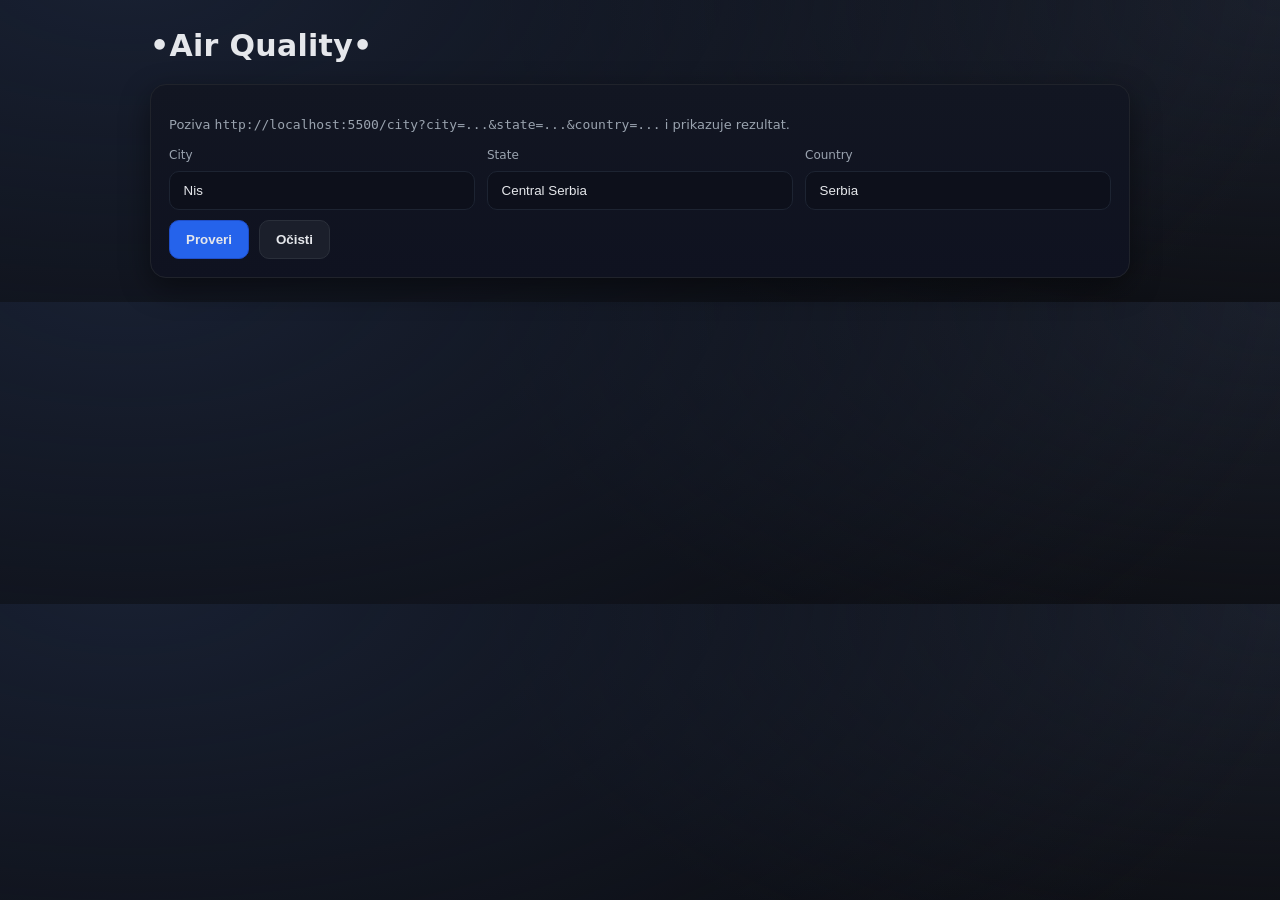
<file: SysProgDRUGI/frontEND/index.html>
<!doctype html>
<html lang="sr">
<head>
  <meta charset="utf-8" />
  <meta name="viewport" content="width=device-width, initial-scale=1" />
  <title>•Air Quality•</title>
  <style>
    :root{
      --bg:#0b0c10; --panel:#111319; --muted:#9aa3af; --text:#e5e7eb;
      --accent:#6ee7b7; --border:#20232b; --ring:#2a2f3a;
      --shadow: 0 10px 30px rgba(0,0,0,.45);
    }
    *{box-sizing:border-box}
    body{
      margin:0; background:radial-gradient(1200px 600px at 10% -10%, #182032, transparent),
                 radial-gradient(800px 400px at 100% 0, #1a1f2b, transparent), var(--bg);
      font-family: ui-sans-serif, system-ui, -apple-system, "Segoe UI", Roboto, Arial;
      color:var(--text); line-height:1.45; padding:24px;
    }
    .container{max-width:980px; margin:0 auto}
    header{display:flex; align-items:center; justify-content:space-between; gap:12px; margin-bottom:16px}
    h1{margin:0; font-size:clamp(22px, 3vw, 30px); letter-spacing:.3px}
    .panel{background:linear-gradient(180deg, #121622, #0f1220); border:1px solid var(--border); border-radius:16px; box-shadow:var(--shadow)}
    .panel .inner{padding:18px}
    .row{display:grid; grid-template-columns:repeat(3, minmax(180px, 1fr)); gap:12px}
    label{display:block; font-size:12px; color:var(--muted); margin-bottom:6px}
    input{width:100%; padding:.7rem .85rem; background:#0d101b; color:var(--text); border:1px solid #1d2432; border-radius:10px; outline:none}
    input:focus{border-color:#374151; box-shadow:0 0 0 4px #0b1226}
    .actions{display:flex; gap:10px; margin-top:10px; flex-wrap:wrap}
    button{border:0; cursor:pointer; border-radius:10px; padding:.7rem 1rem; font-weight:600; background:#1b1f2b; color:#e5e7eb; border:1px solid #2a2f3a; transition:.15s ease}
    button.primary{background:#2563eb; border-color:#1f4ec9}
    button:hover{transform:translateY(-1px)}
    button:disabled{opacity:.6; cursor:not-allowed; transform:none}
    .result{margin-top:18px}
    .card{border-top:1px solid var(--border)}
    .card .inner{padding:18px}
    .title{display:flex; align-items:center; justify-content:space-between; gap:12px; margin-bottom:10px}
    .subtitle{color:var(--muted); font-size:13px}
    .grid{display:grid; gap:10px; grid-template-columns: repeat(auto-fit, minmax(160px, 1fr))}
    .kpi{background:#0c0f19; border:1px solid #1b2130; padding:12px; border-radius:12px}
    .kpi small{display:block; color:var(--muted); margin-bottom:6px; font-size:12px}
    .pill{display:inline-flex; align-items:center; gap:8px; padding:.25rem .6rem; border-radius:999px; font-weight:700; border:1px solid rgba(255,255,255,.12); background:#0f1320; font-variant-numeric:tabular-nums}
    .aqi-good{background:#083c18; border-color:#0f6b2b; color:#c7f9cc}
    .aqi-mod{background:#3b3301; border-color:#7c6b06; color:#fff2b3}
    .aqi-usg{background:#432403; border-color:#9b5d14; color:#ffe0b3}
    .aqi-unh{background:#4a0f12; border-color:#b3262a; color:#ffd2d2}
    .aqi-very{background:#330a3b; border-color:#7a2ea1; color:#f3d8ff}
    .aqi-haz{background:#2b1107; border-color:#6b3a1f; color:#ffe2cc}
    .muted{color:var(--muted); font-size:13px}
    .json{white-space:pre-wrap; font-family: ui-monospace, SFMono-Regular, Menlo, Consolas, "Liberation Mono", monospace; background:#0b0e17; border:1px solid #1b2130; border-radius:12px; padding:14px; overflow:auto}
    .error{background:#2a0f12; border:1px solid #6e1f25; color:#ffd8d8; padding:.8rem 1rem; border-radius:12px; margin-top:12px}
    @media (max-width:640px){ .row{grid-template-columns:1fr} }
  </style>
</head>
<body>
  <div class="container">
    <header>
      <h1>•Air Quality•</h1>
    </header>

    <!-- FORM -->
    <section class="panel">
      <div class="inner">
        <p class="subtitle">Poziva <code>http://localhost:5500/city?city=...&state=...&country=...</code> i prikazuje rezultat.</p>

        <div class="row">
          <div>
            <label>City</label>
            <input id="city" placeholder="npr. Nis" />
          </div>
          <div>
            <label>State</label>
            <input id="state" placeholder="npr. Central Serbia" />
          </div>
          <div>
            <label>Country</label>
            <input id="country" placeholder="npr. Serbia" />
          </div>
        </div>

        <div class="actions">
          <button class="primary" id="btn">Proveri</button>
          <button id="btnClear">Očisti</button>
        </div>

        <div id="msg" class="error" style="display:none"></div>
      </div>
    </section>

    <!-- RESULT -->
    <section class="panel result" id="result" style="display:none">
      <div class="inner">
        <div class="title">
          <h2 id="place" style="margin:0; font-size:20px"></h2>
          <span class="muted" id="time"></span>
        </div>

        <div class="grid">
          <div class="kpi">
            <small>AQI (US)</small>
            <span id="aqi" class="pill">–</span>
          </div>
          <div class="kpi">
            <small>Glavni zagađivač</small>
            <div id="main">–</div>
          </div>
          <div class="kpi">
            <small>Temp (°C)</small>
            <div id="tp">–</div>
          </div>
          <div class="kpi">
            <small>Vlažnost (%)</small>
            <div id="hu">–</div>
          </div>
          <div class="kpi">
            <small>Pritisak (hPa)</small>
            <div id="pr">–</div>
          </div>
          <div class="kpi">
            <small>Vetar (m/s)</small>
            <div id="ws">–</div>
          </div>
        </div>

        <div style="margin-top:14px">
          <details>
            <summary class="muted">RAW JSON</summary>
            <pre id="raw" class="json"></pre>
          </details>
        </div>
      </div>
    </section>
  </div>

<script>
  // ========== helpers ==========
  const $ = sel => document.querySelector(sel);
  const enc = v => encodeURIComponent(String(v||"").trim());

  function aqiClass(aqi){
    if (aqi <= 50)  return 'aqi-good';
    if (aqi <= 100) return 'aqi-mod';
    if (aqi <= 150) return 'aqi-usg';
    if (aqi <= 200) return 'aqi-unh';
    if (aqi <= 300) return 'aqi-very';
    return 'aqi-haz';
  }

  function setLoading(is){
    const btn = $('#btn');
    btn.disabled = is;
    btn.textContent = is ? 'Učitavanje…' : 'Proveri';
  }

  function saveForm(){
    localStorage.setItem('aq_city', $('#city').value);
    localStorage.setItem('aq_state', $('#state').value);
    localStorage.setItem('aq_country', $('#country').value);
  }
  function loadForm(){
    $('#city').value = localStorage.getItem('aq_city') ?? 'Nis';
    $('#state').value = localStorage.getItem('aq_state') ?? 'Central Serbia';
    $('#country').value = localStorage.getItem('aq_country') ?? 'Serbia';
  }

  // ========== main ==========
  async function load(city, state, country){
    $('#msg').style.display = 'none';
    setLoading(true);
    try{
      const url = `http://localhost:5500/city?city=${enc(city)}&state=${enc(state)}&country=${enc(country)}`;
      const res = await fetch(url);
      if(!res.ok) throw new Error(`HTTP ${res.status}`);
      const data = await res.json();

      const d = data?.data ?? {};
      const p = d?.current?.pollution ?? {};
      const w = d?.current?.weather ?? {};

      $('#place').textContent = [d.city, d.state, d.country].filter(Boolean).join(', ');
      const ts = p.ts || w.ts;
      $('#time').textContent = ts ? new Date(ts).toLocaleString() : '—';

      const pill = $('#aqi');
      pill.textContent = p.aqius ?? '—';
      pill.className = `pill ${aqiClass(Number(p.aqius ?? 0))}`;

      $('#main').textContent = p.mainus ?? '—';
      $('#tp').textContent   = w.tp ?? '—';
      $('#hu').textContent   = w.hu ?? '—';
      $('#pr').textContent   = w.pr ?? '—';
      $('#ws').textContent   = w.ws ?? '—';

      $('#raw').textContent = JSON.stringify(data, null, 2);

      $('#result').style.display = 'block';
      saveForm();
    }catch(e){
      $('#msg').textContent = `Greška: ${e.message}`;
      $('#msg').style.display = 'block';
      $('#result').style.display = 'none';
    }finally{
      setLoading(false);
    }
  }

  // ========== events ==========
  $('#btn').onclick = () =>
    load($('#city').value, $('#state').value, $('#country').value);

  $('#btnClear').onclick = () => {
    $('#city').value = '';
    $('#state').value = '';
    $('#country').value = '';
    $('#result').style.display = 'none';
  };

  // init
  loadForm();
</script>
</body>
</html>
</file>
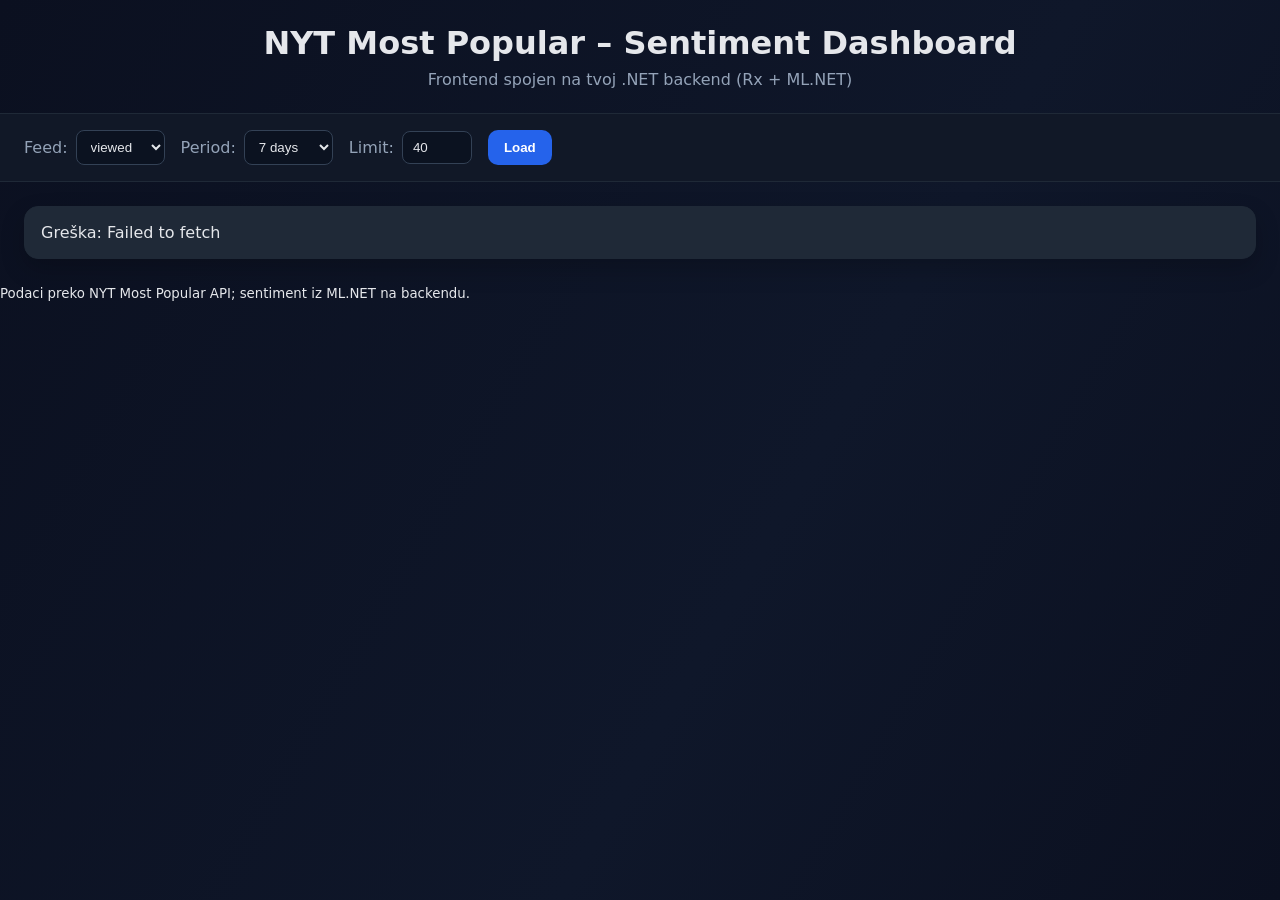
<file: SysProgTRECII/Frontend/web-sentiment/public/index.html>
<!doctype html>
<html lang="en">
<head>
  <meta charset="utf-8" />
  <meta name="viewport" content="width=device-width, initial-scale=1" />
  <title>NYT Most Popular – Sentiment Dashboard</title>
  <link rel="stylesheet" href="style.css" />
</head>
<body>
  <header>
    <h1>NYT Most Popular – Sentiment Dashboard</h1>
    <p>Frontend spojen na tvoj .NET backend (Rx + ML.NET)</p>
  </header>

  <section class="controls">
    <label>
      Feed:
      <select id="feed">
        <option value="viewed" selected>viewed</option>
        <option value="shared">shared</option>
        <option value="emailed">emailed</option>
      </select>
    </label>

    <label>
      Period:
      <select id="period">
        <option value="1">1 day</option>
        <option value="7" selected>7 days</option>
        <option value="30">30 days</option>
      </select>
    </label>

    <label>
      Limit:
      <input type="number" id="limit" value="40" min="1" max="100" />
    </label>

    <button id="loadBtn">Load</button>
  </section>

  <section id="stats" class="stats hidden"></section>
  <section id="grid" class="grid"></section>

  <footer>
    <small>Podaci preko NYT Most Popular API; sentiment iz ML.NET na backendu.</small>
  </footer>

  <script src="app.js"></script>
</body>
</html>
</file>
<file: SysProgTRECII/Frontend/web-sentiment/public/style.css>
* { box-sizing: border-box; }
:root {
  --bg: #0f172a;
  --panel: #111827;
  --text: #e5e7eb;
  --muted: #94a3b8;
  --pos: #10b981;
  --neg: #ef4444;
  --neu: #f59e0b;
  --card: #1f2937;
}
body { margin: 0; font-family: system-ui, Segoe UI, Roboto, Arial; color: var(--text);
  background: linear-gradient(120deg, #0b1020, #0f172a 60%, #0b1020); min-height: 100vh; }
header { padding: 24px; text-align: center; }
header h1 { margin: 0 0 8px; }
header p { color: var(--muted); margin: 0; }
.controls { display: flex; gap: 16px; padding: 16px 24px; align-items: center;
  background: var(--panel); border-top: 1px solid #1f2937; border-bottom: 1px solid #1f2937; }
.controls label { display: flex; gap: 8px; align-items: center; color: var(--muted); }
.controls select, .controls input { background: #0b1220; color: var(--text);
  border: 1px solid #334155; padding: 8px 10px; border-radius: 8px; }
.controls button { background: #2563eb; color: white; border: 0; padding: 10px 16px; border-radius: 10px;
  cursor: pointer; font-weight: 600; }
.controls button:hover { opacity: .95; }
.stats { padding: 16px 24px; }
.stats.hidden { display: none; }
.grid { display: grid; grid-template-columns: repeat(auto-fit, minmax(320px, 1fr));
  gap: 16px; padding: 24px; }
.card { background: var(--card); border: 1px solid #1f2937; border-radius: 14px; padding: 16px;
  display: flex; flex-direction: column; gap: 10px; box-shadow: 0 10px 24px rgba(0,0,0,.2); }
.meta { color: var(--muted); font-size: 0.9rem; }
.title { font-weight: 700; line-height: 1.3; }
.abstract { color: #cdd2da; }
.badges { display: flex; gap: 10px; align-items: center; }
.badge { padding: 6px 10px; border-radius: 999px; font-size: 0.85rem; font-weight: 700; }
.badge.pos { background: rgba(16,185,129,.15); color: var(--pos); border: 1px solid rgba(16,185,129,.5); }
.badge.neg { background: rgba(239,68,68,.15); color: var(--neg); border: 1px solid rgba(239,68,68,.5); }
.badge.neu { background: rgba(245,158,11,.15); color: var(--neu); border: 1px solid rgba(245,158,11,.5); }
.link { color: #7dd3fc; text-decoration: none; }
.link:hover { text-decoration: underline; }
</file>
